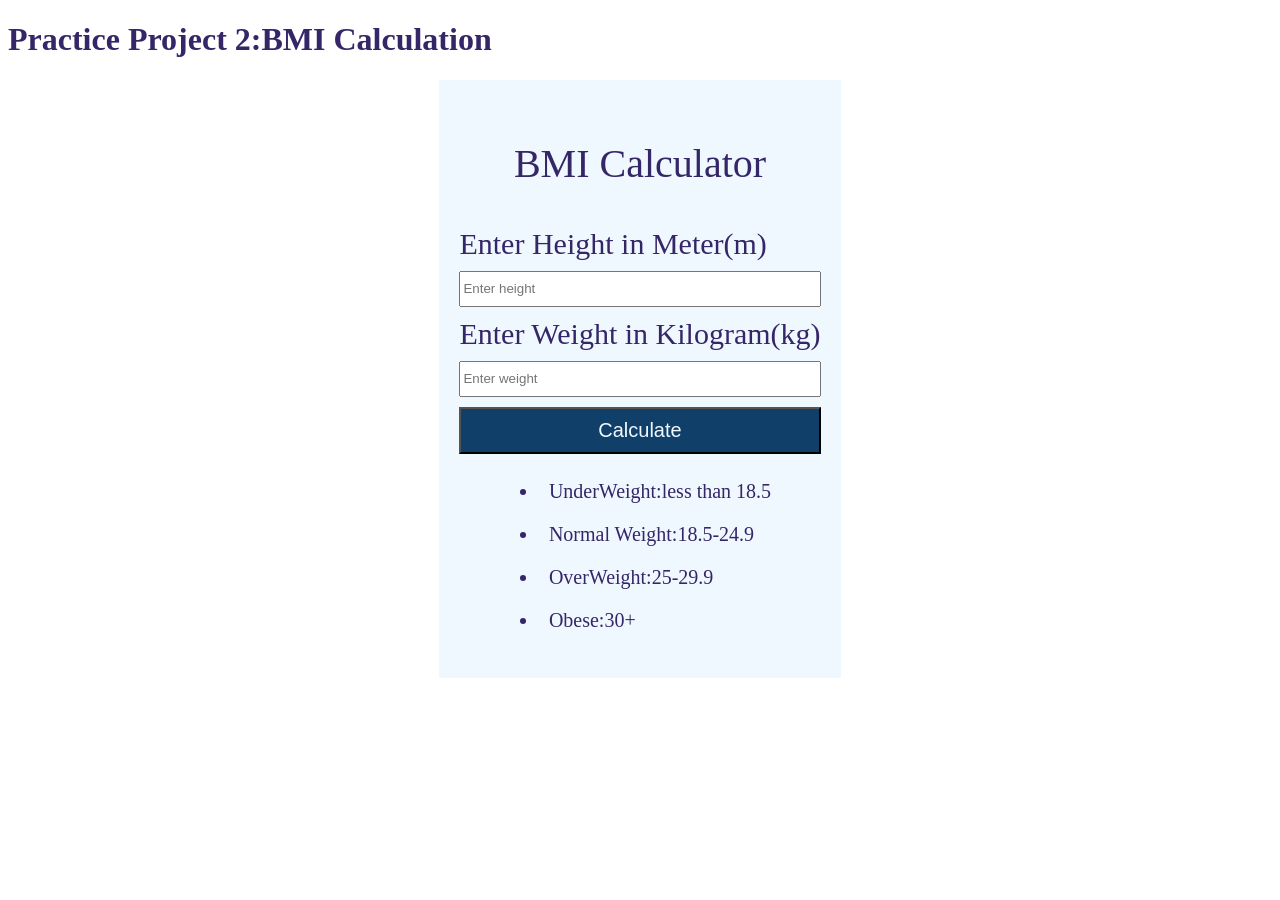
<file: BMICalculator/index.html>
<!DOCTYPE html>
<html lang="en">
<head>
    <meta charset="UTF-8">
    <meta name="viewport" content="width=device-width, initial-scale=1.0">
    <title>BMI Calculator</title>
</head>
<link rel="stylesheet" href="style.css">
<body>
    <h1>Practice Project 2:BMI Calculation</h1>
   <div class="box">
     <div class="container">
        <div class="header">
            <p>BMI Calculator</p>
        </div>
        <form class="calcuateContainer">
            <label for="height">Enter Height in Meter(m)</label>
            <input type="text" name="height" id="height" placeholder="Enter height">
            <label for="height">Enter Weight in Kilogram(kg)</label>
            <input type="text" name="weight" id="weight" placeholder="Enter weight">
             <button type="submit">Calculate</button>
        </form>
       <div id="result"></div>
        <div class="guide">
       <ul>
        <li>UnderWeight:less than 18.5</li>
        <li>Normal Weight:18.5-24.9</li>
        <li>OverWeight:25-29.9</li>
        <li>Obese:30+</li>
       </ul>
    </div>
    </div>
   </div>
    
    
</body>

   
    
   <script src="script.js"></script> 

</html>
</file>
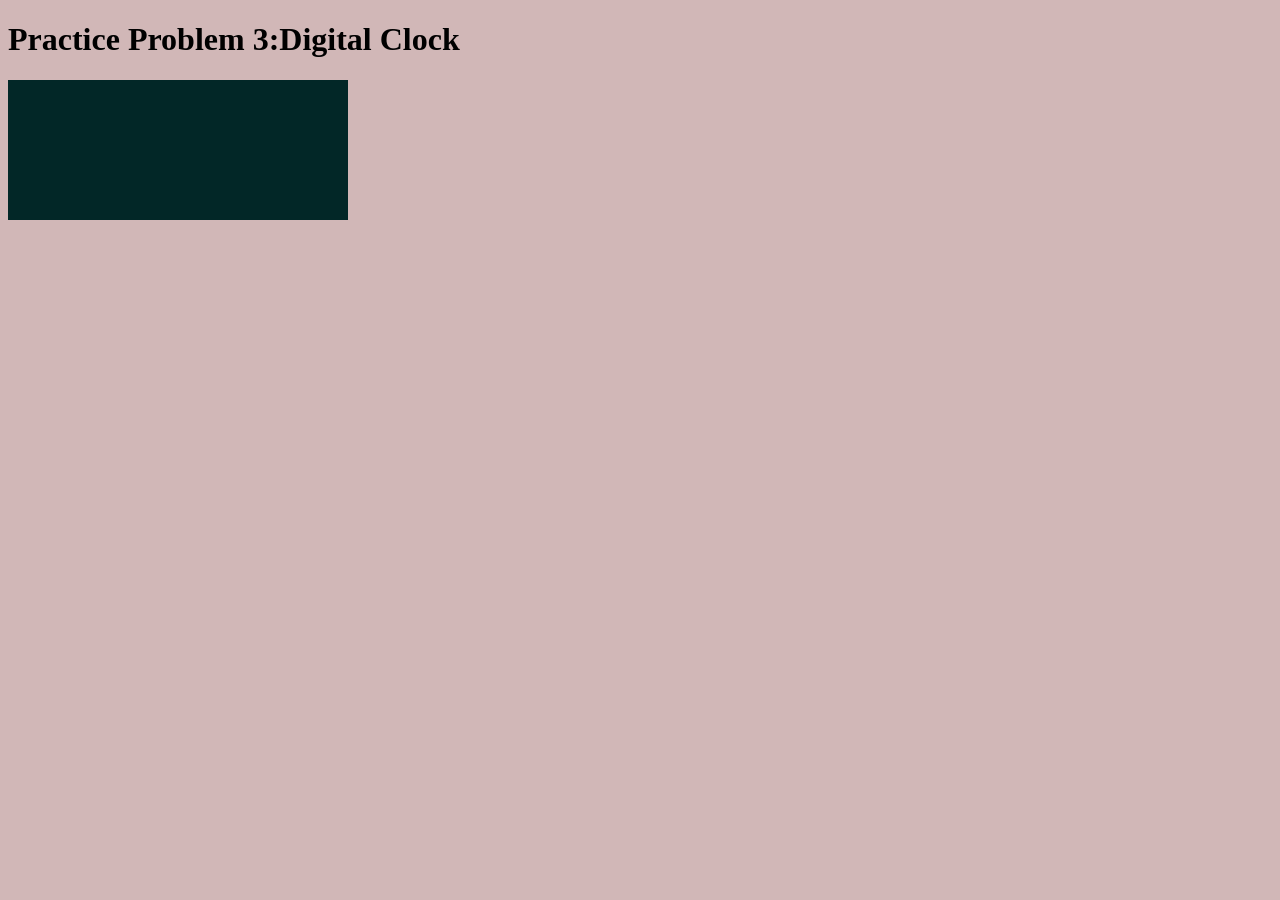
<file: DigitalClock/index.html>
<!DOCTYPE html>
<html lang="en">
<head>
    <meta charset="UTF-8">
    <meta name="viewport" content="width=device-width, initial-scale=1.0">
    <title>Digital Clock</title>
    <link rel="stylesheet" href="style.css">
</head>
<body>
    <h1>Practice Problem 3:Digital Clock</h1>
    <div id="clock"></div>
</body>
<script src="script.js"></script>
</html>
</file>
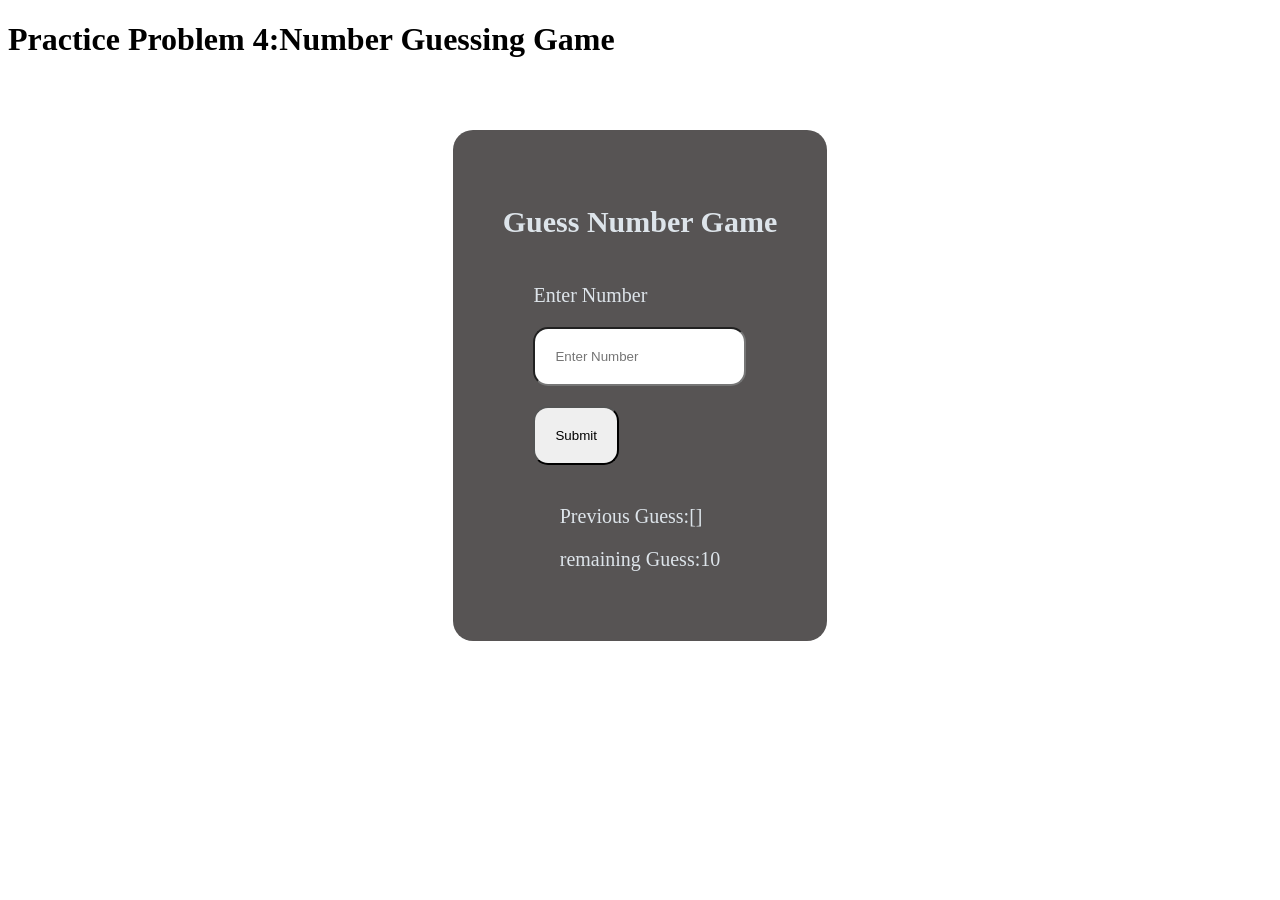
<file: GuessGame/index.html>
<!DOCTYPE html>
<html lang="en">
<head>
    <meta charset="UTF-8">
    <meta name="viewport" content="width=device-width, initial-scale=1.0">
    <title>Guessing Number Game</title>
</head>

<link rel="stylesheet" href="style.css">
<body>
    <h1>Practice Problem 4:Number Guessing Game</h1>
    <div class="box">
        <div class="container">
        <h2>Guess Number Game</h2>
        <form >
            <label for="guessNumber">Enter Number</label>
            <input type="number" id="guess"placeholder="Enter Number">
            <input type="submit" id="submit">
        </form>
        <div class="display">
            <p class="result"></p>
            <p>Previous Guess:<span class="prevGuess"></span></p>
            <p >remaining Guess:<span class="remainingGuess"></span></p>
            
        </div>
    </div>
    </div>
</body>
<script src="script.js"></script>
</html>
</file>
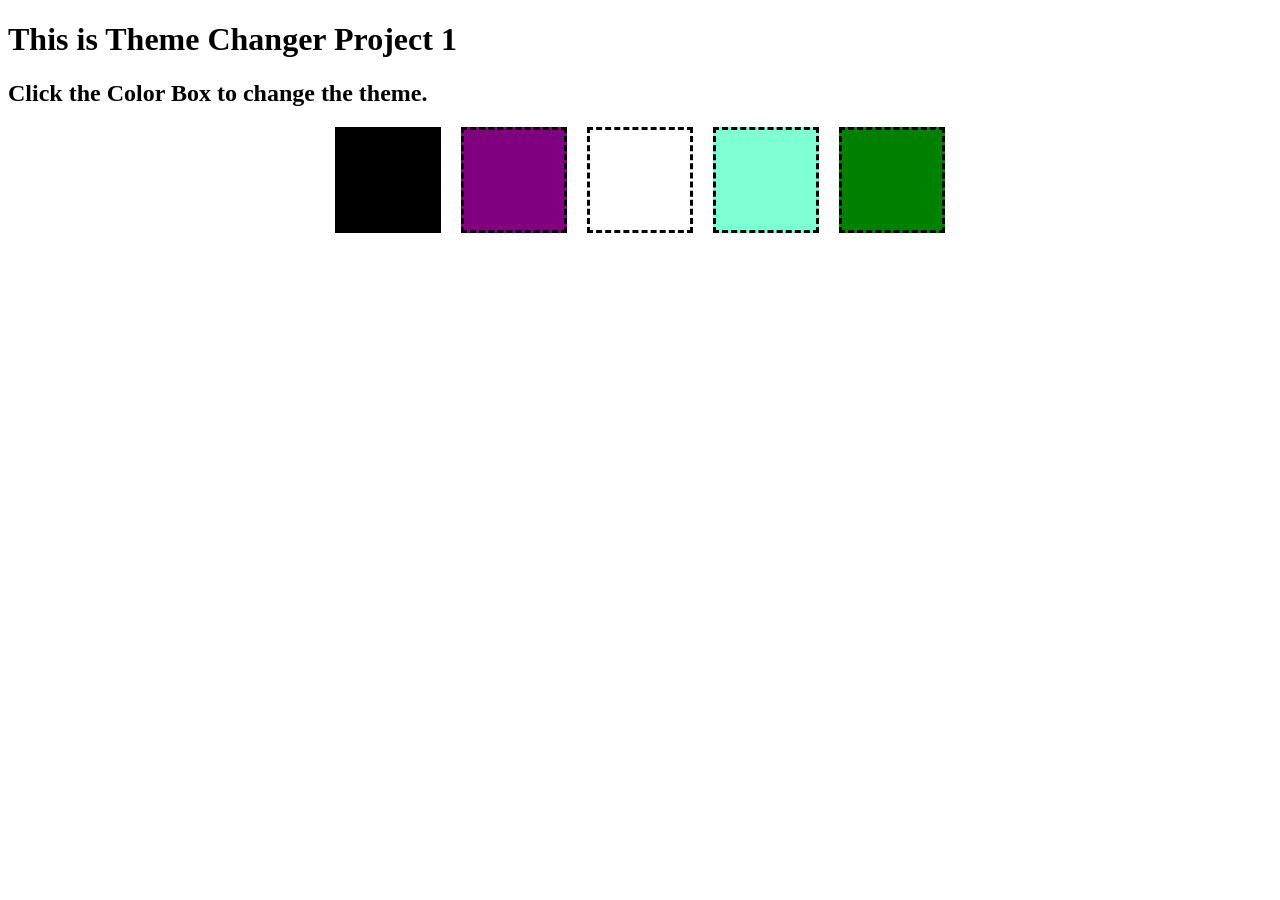
<file: ThemeChanger/index.html>
<!DOCTYPE html>
<html lang="en">

<head>
  <meta charset="UTF-8">
  <meta name="viewport" content="width=device-width, initial-scale=1.0">
  <title>Theme Changer Project 1</title>
</head>
<link rel="stylesheet" href="style.css">
  
<body>
  <h1>This is Theme Changer Project 1</h1>
  <h2>Click the Color Box to change the theme.</h2>
  <div id="container">
    <div class="theme" id="black"></div>
    <div class="theme" id="purple"></div>
    <div class="theme" id="white"></div>
    <div class="theme" id="aquamarine"></div>
    <div class="theme" id="green"></div>
  </div>
</body>
<script src="script.js"></script>

</html>
</file>
<file: BMICalculator/style.css>
body{
        color: rgb(53, 38, 104);
    }
    .box{
        display: flex;
        align-items: center;
        justify-content: center;
    }
    .container{
        background-color: aliceblue;
        display: flex;
       flex-direction: column;
       align-items: center;
       padding: 20px;
    }
    .header >p{
       
        font-weight: 200;
        font-size: 40px;
    }
    .calcuateContainer{
        display: flex;
        flex-direction: column;
        gap: 10px;
        
        /* background-color: aliceblue; */
    }
    label{
        font-size: 30px;
    }
    input{
        height: 30px;
    }
    .guide li{
        padding: 10px;
        font-size: 20px;
    }
    button{
        background-color: rgb(16, 64, 105);
        color: aliceblue;
        padding: 10px;
        font-size: 20px;
    }
    button:hover{
        background-color: rgb(176, 183, 189);
        color: rgb(4, 42, 75);
    }
    #result{
        font-size: 20px ;
    }
</file>
<file: DigitalClock/style.css>
body{
            background-color: rgb(209, 183, 183);
        }
        #clock{
            background-color:rgb(2, 39, 39);
            color: whitesmoke;
            height: 100px;
            width: 300px;
            font-size: 50px;
            font-weight: bold;
            text-align: center;
            padding: 20px;
        }
</file>
<file: GuessGame/style.css>
.box{
        display: flex;
        justify-content: center;
        padding: 50px;
    }
    .container{
        background-color: #575454;
        color: rgb(221, 228, 234);
        display: flex;
        flex-direction: column;
        align-items: center;
        gap: 20px;
        font-size: 20px;
        padding: 50px;
        border-radius: 20px;
    }
    form{
        display: flex;
        flex-direction: column;
        align-items: flex-start;
        gap: 20px;
    
    }
    input{
        padding: 20px;
        border-radius: 15px;
    }
    button{
         padding: 10px;
        border-radius: 15px;
        font-size: 20px;
        width: 100%;
        
    }
    button:hover{
        transition: 0.2;
        transform: scale(1.08);
        background-color:  #222020;
        color: aliceblue;
    }
</file>
<file: ThemeChanger/style.css>
#container {
    display: flex;
    align-items: center;
    justify-content: center;
    gap: 20px;
    flex-wrap: wrap;
    
  }

  .theme {
    height: 100px;
    width: 100px;
    background-color: aquamarine;
  }
</file>
